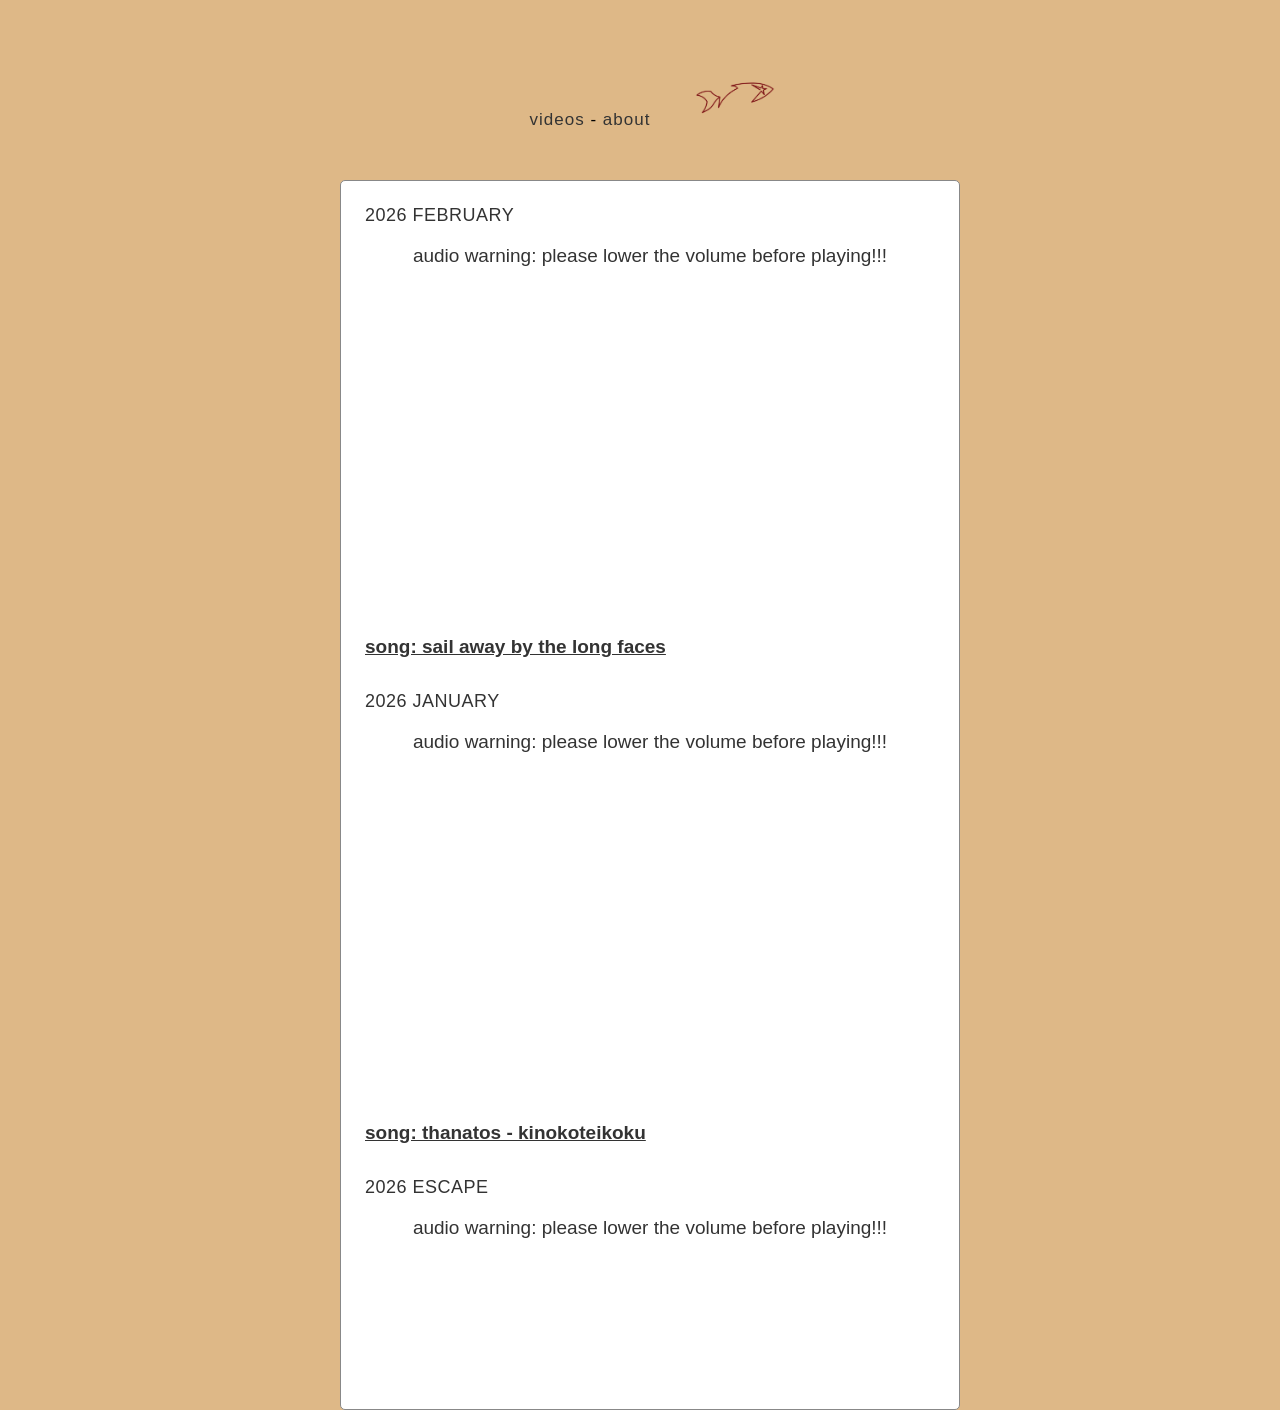
<file: index.html>
<!DOCTYPE html PUBLIC "-//W3C//DTD XHTML 1.0 Transitional//EN" "http://www.w3.org/TR/xhtml1/DTD/xhtml1-transitional.dtd">
<html xmlns="http://www.w3.org/1999/xhtml">
<head>
    <meta http-equiv="Content-Type" content="text/html; charset=utf-8" />
    <title>videos</title>
    <link rel="stylesheet" type="text/css" href="style.css">
</head>

<body>
    <section>
        <header>
            <nav>
                <a href="links.html" target="content">videos</a> - <a href="about.html" target="content">about</a>
            </nav>
            <img style="width: 80px" src="Simple .png" id="polar"/>
        </header>
        <article>
            <iframe name="content" src="links.html"></iframe>
        </article>
    </section>

</body>
</html>
</file>
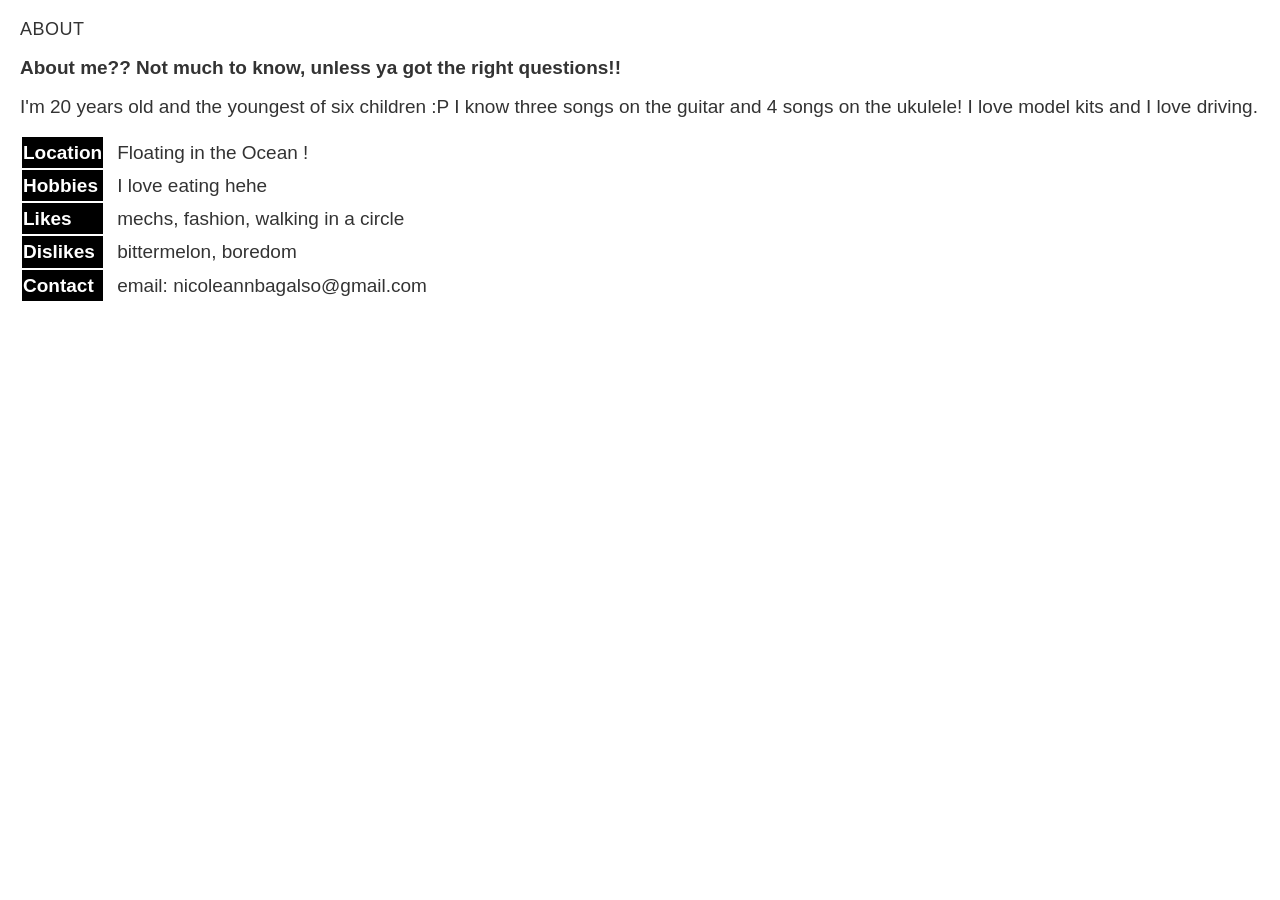
<file: about.html>
<!DOCTYPE html>
<html>
<head>
	<title></title>
	<link rel="stylesheet" type="text/css" href="style.css">
	<meta name="viewport" content="width=device-width, initial-scale=0.1">
</head>
<style>
	td {
	  padding: 6px 12px;
	  vertical-align: top;
	}
	th {
	  background: black;
	  color: white;
	}
</style>
<body class="page">
	<h1>About</h1>
	<br>
	<b>About me?? Not much to know, unless ya got the right questions!!</b>
	<p>I'm 20 years old and the youngest of six children :P I know three songs on the guitar and 4 songs on the ukulele! I love model kits and I love driving.
	</p>
	<table>
		<tr>
			<th>Location</th>
			<td>Floating in the Ocean !</td>
		</tr>
		<tr>
			<th>Hobbies</th>
			<td>I love eating hehe
			</td>
		</tr>
		<tr>
			<th>Likes</th>
			<td>mechs, fashion, walking in a circle
			</td>
		</tr>
		<tr>
			<th>Dislikes</th>
			<td>bittermelon, boredom
			</td>
		</tr>
		<tr>
			<th>Contact</th>
			<td>email: nicoleannbagalso@gmail.com
			</td>
		</tr>
	</table>
</body>
</html>
</file>
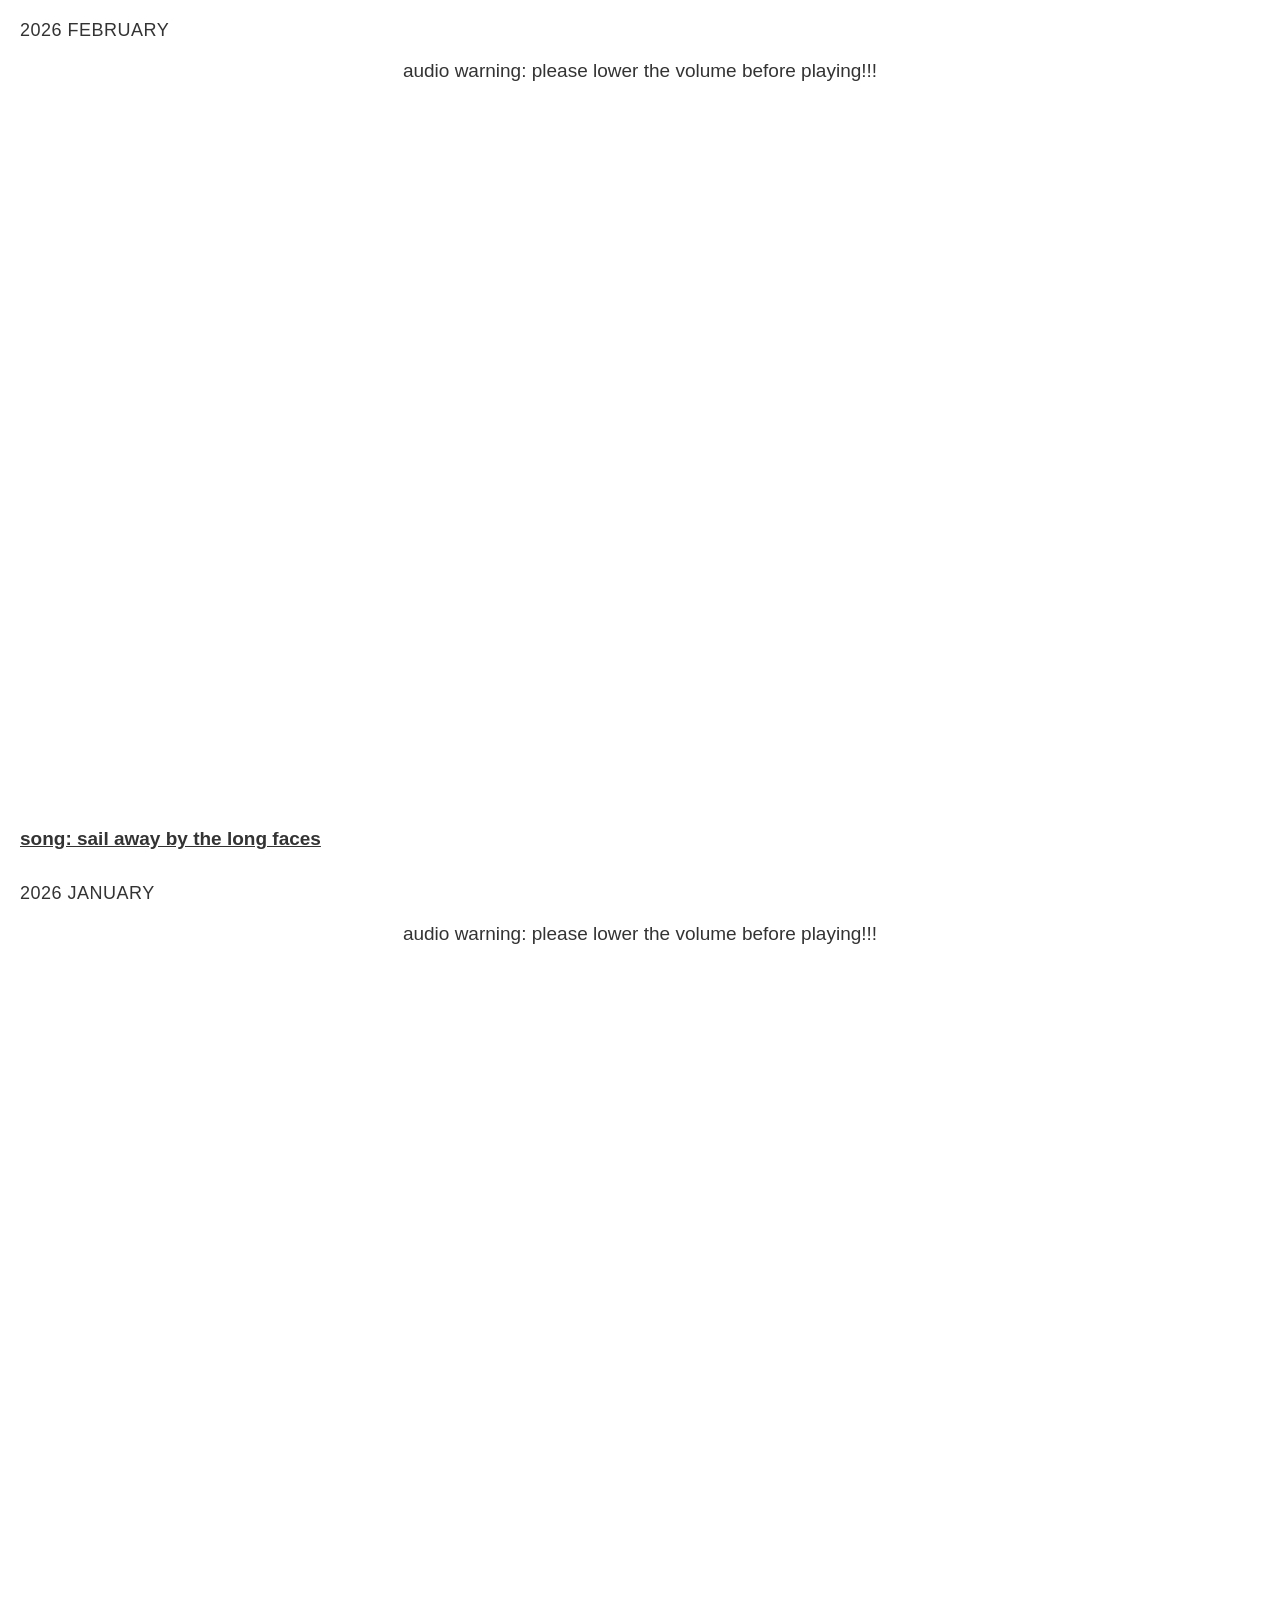
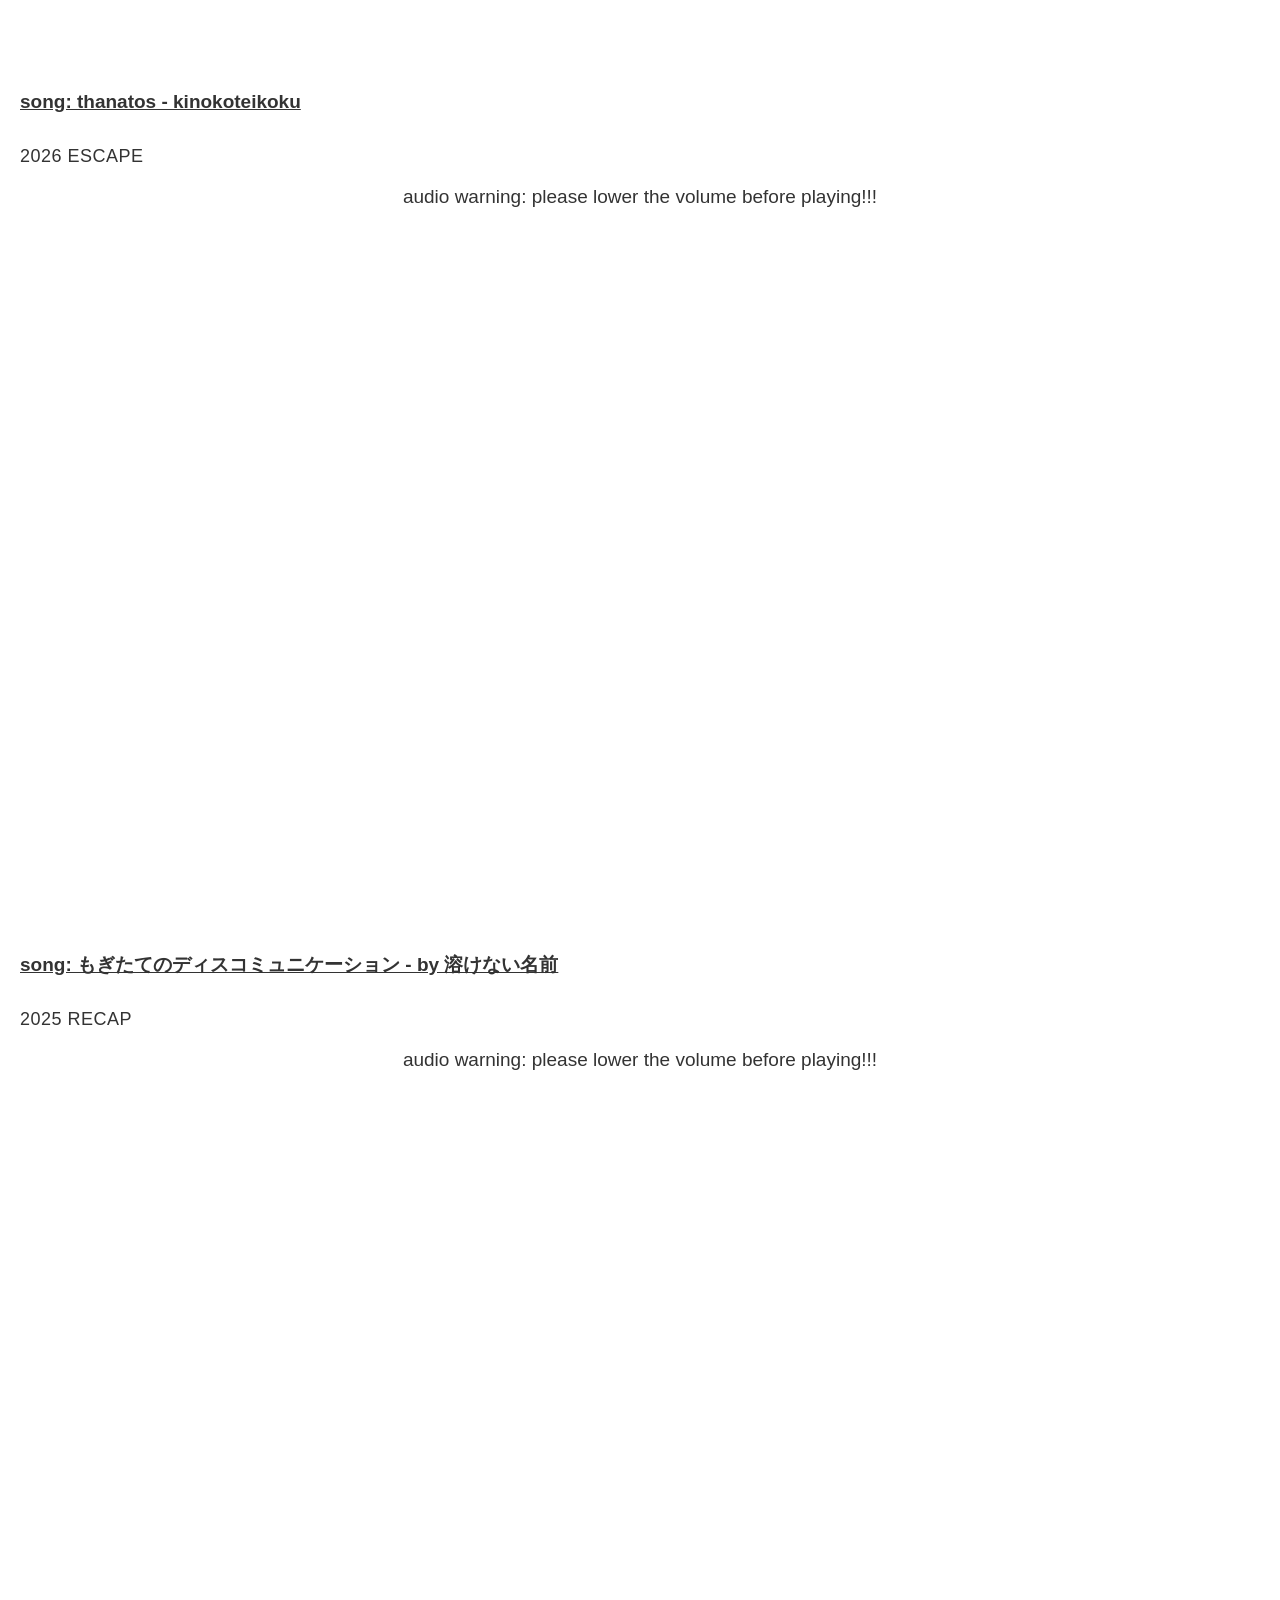
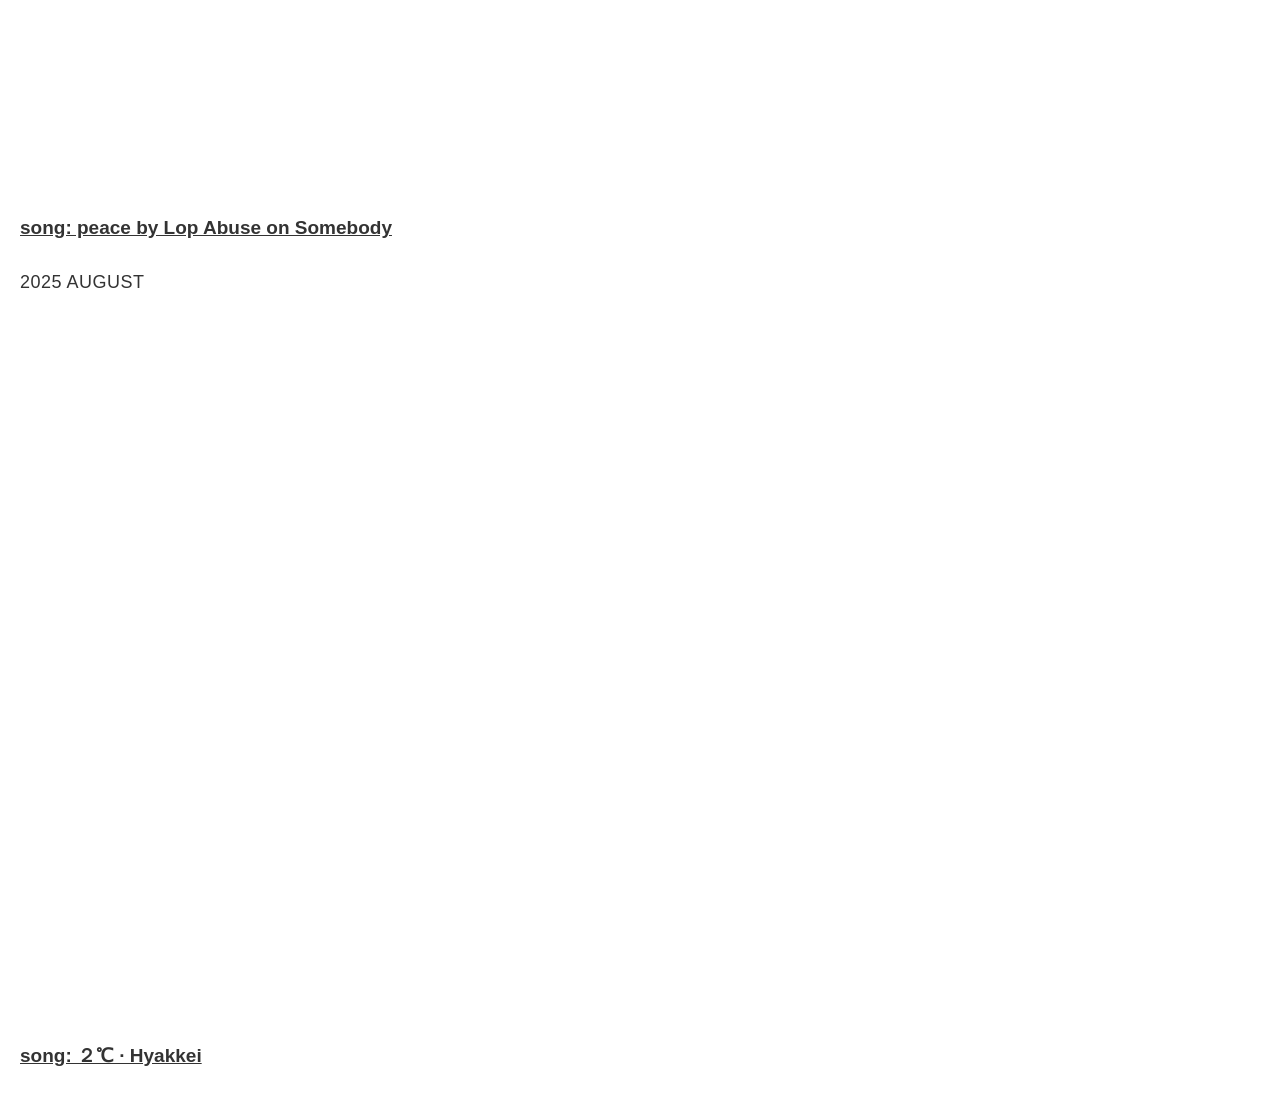
<file: links.html>
<!DOCTYPE html>
<html>
<head>
    <meta charset="UTF-8">
    <meta name="viewport" content="width=device-width, initial-scale=1">
    <title>videos</title>
    <link href="https://cdn.jsdelivr.net/npm/bootstrap@5.3.8/dist/css/bootstrap.min.css" rel="stylesheet">
	<link rel="stylesheet" type="text/css" href="style.css">
</head>
<body class="page">
	<h1>2026 February</h1>
	<br>
	<p style="text-align: center;">audio warning: please lower the volume before playing!!!</p>
		<div class="ratio ratio-16x9">
<iframe src="https://www.youtube.com/embed/Af-j08d7mMI?si=PTfvTX_DMjsSOeSR" title="YouTube video player" frameborder="0" allow="accelerometer; autoplay; clipboard-write; encrypted-media; gyroscope; picture-in-picture; web-share" referrerpolicy="strict-origin-when-cross-origin" allowfullscreen></iframe>
		</div>
	<br>
	<p></p><b><u>song: sail away by the long faces</u></b></p>
	<br>
	<h1>2026 January</h1>
	<br>
	<p style="text-align: center;">audio warning: please lower the volume before playing!!!</p>
		<div class="ratio ratio-16x9">
<iframe src="https://www.youtube.com/embed/8Ks42cfDVmw?si=Xn8G4zvGgLppsYNI" title="YouTube video player" frameborder="0" allow="accelerometer; autoplay; clipboard-write; encrypted-media; gyroscope; picture-in-picture; web-share" referrerpolicy="strict-origin-when-cross-origin" allowfullscreen></iframe>		</div>
		</div>
	<br>
	<p></p><b><u>song: thanatos - kinokoteikoku</u></b></p>
	<br>
	<h1>2026 Escape</h1>
	<br>
	<p style="text-align: center;">audio warning: please lower the volume before playing!!!</p>
		<div class="ratio ratio-16x9">
<iframe src="https://www.youtube.com/embed/Yyyr7XMiq74?si=NFqDkfgQKgsDsdm7" title="YouTube video player" frameborder="0" allow="accelerometer; autoplay; clipboard-write; encrypted-media; gyroscope; picture-in-picture; web-share" referrerpolicy="strict-origin-when-cross-origin" allowfullscreen></iframe>
		</div>
	<br>
	<p></p><b><u>song: もぎたてのディスコミュニケーション -  by 溶けない名前</u></b></p>
	<br>
	<h1>2025 Recap</h1>
	<br>
	<p style="text-align: center;">audio warning: please lower the volume before playing!!!</p>
		<div class="ratio ratio-16x9">
<iframe src="https://www.youtube.com/embed/ZokQIAngkkc?si=rQWTIzdyjk5huxGq" title="YouTube video player" frameborder="0" allow="accelerometer; autoplay; clipboard-write; encrypted-media; gyroscope; picture-in-picture; web-share" referrerpolicy="strict-origin-when-cross-origin" allowfullscreen></iframe>		</div>
		</div>
	<br>
	<p></p><b><u>song: peace by Lop Abuse on Somebody</u></b></p>
	<br>
	<h1>2025 August</h1>
	<br>
		<div class="ratio ratio-16x9">
<iframe src="https://www.youtube.com/embed/fk26Llk2S2U?si=P1HMWgM7EzwCno0G" title="YouTube video player" frameborder="0" allow="accelerometer; autoplay; clipboard-write; encrypted-media; gyroscope; picture-in-picture; web-share" referrerpolicy="strict-origin-when-cross-origin" allowfullscreen></iframe>
		</div>
	<br>
	<p></p><b><u>song: ２℃ · Hyakkei</u></b></p>
</body>
</html>
</file>
<file: style.css>
body {
    font-family: "Lucida Sans Unicode", "Lucida Grande", sans-serif;
    background-color: BurlyWood;
    margin-top: 30px;
}

body.page {
    background-image: none;
    font-size: 19px;
    text-align:left;
    color: #333;
    line-height: 1.2rem;
    background-color: #FFF;
    padding: 20px;
    margin: 0;
}

section {
    width: 600px;
    margin: auto;
    padding-top: 80px;
    text-align: center;
}
article {
    background-color: #FFF;
    width: 610px;
    float: left;
    border-radius: 5px;
    border: solid 1px #888;
    padding: 4px;
    height: 1220px;
}
h1 {
    font-family: "Lucida Sans Unicode", "Lucida Grande", sans-serif;
    font-size: 18px;
    text-transform: uppercase;
    font-weight: normal;
    margin: 0px;
    padding: 0px;
    letter-spacing: 0.5px;
}
h2 {
    font-family: "Lucida Sans Unicode", "Lucida Grande", sans-serif;
    font-size: 17px;
    font-weight: normal;
    color: #CCC;
    margin: 0px;
    padding: 0px;
}
header {
    width: 100%;
    font-size: 17px;
    letter-spacing: 1px;
    height: 60px;
    margin-bottom: 10px;
}
nav {
    position: relative;
    left: -50px;
}

nav a{
    text-decoration: none;
    color: #333;
}

#polar {
    position: relative;
    top: -75px;
    left: 95px;
    width: 90px;
}

article a {
    text-decoration: none;
    color:#AAA;
}

a:hover {
    text-decoration: underline;
}

article iframe {
    border: 0;
    height: 100%;
    width: 100%;
}

html {
    scrollbar-width: thin;
    scrollbar-color: #888 #f1f1f1; /* thumb and track color */
}

::-webkit-scrollbar {
    width: 8px;
}

::-webkit-scrollbar-track {
    background: #f1f1f1;
}

::-webkit-scrollbar-thumb {
    background: #888; 
    border-radius: 4px;
}

::-webkit-scrollbar-thumb:hover {
    background: #555;
}
</file>
